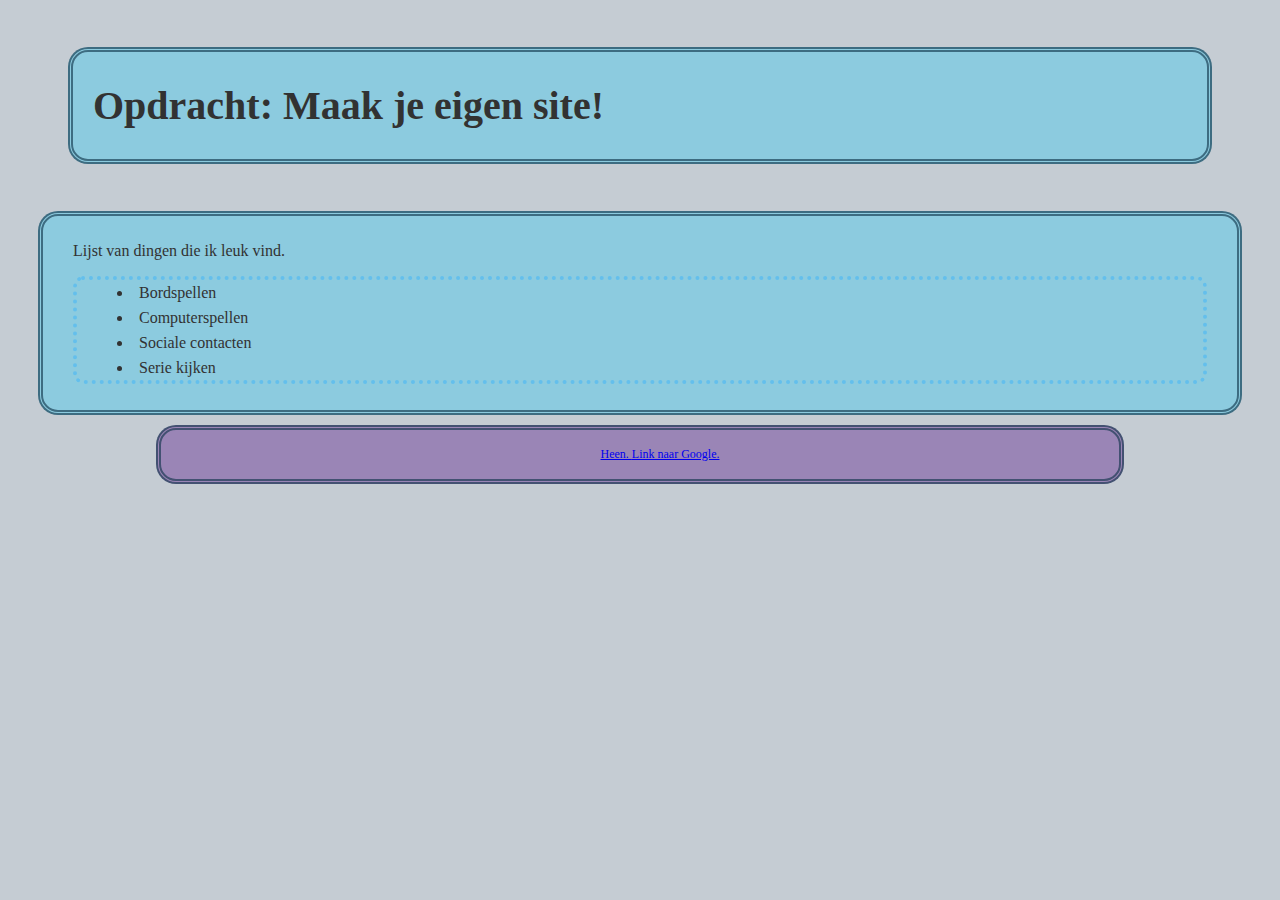
<file: index.html>
<!DOCTYPE html>
<html>

<head>
  <!-- hier zet je de code in de head tags -->
  <title> Opdrachten bij WincAcademy </title>

  <link rel="stylesheet" type="text/css" href="styles.css">
  <!-- Hier boven heb ik een link gemaakt om CSS te gebruiken-->
</head>

<body>

  <header>
    <h1 class="black-border">Opdracht: Maak je eigen site!</h1>
  </header>

  <main class="black-border">
    <!-- Hier boven heb ik een class gemaakt voor CSS-->
    <p>
      Lijst van dingen die ik leuk vind.
    <section>
      <ul id="border">
        <!-- Hier boven heb ik een ID gemaakt voor CSS-->
        <li>Bordspellen</li>
        <li>Computerspellen</li>
        <li>Sociale contacten</li>
        <li>Serie kijken</li>
      </ul>

    </section>
    </p>
  </main>


  <nav class="black-border">
    <aside>
      <ul>
        <li>

          <a href="about.html">
            Heen.
          </a>

        </li>
        <li>


          <a href="https://www.google.nl/" target="_blank">
            Link naar Google.
          </a>


        </li>
      </ul>
    </aside>
  </nav>

  <!-- hier zet je de code in de body tags-->
</body>

</html>
</file>
<file: styles.css>
body 
    {
    color: #323232;
    font-size: 16px;
    font-family: Georgia, 'Times New Roman', Times, serif;
    background-color: hsl(210, 13%, 50%, 0.4);
    
    }

main, header{
    margin: 10px 30px;
    
    padding-top: 10px;
    padding-right: 30px;
    padding-bottom: 10px;
    padding-left: 30px;

    padding: 10px 30px;
    }

h1{
    font-size: 250%;
    padding: 30px 20px;
}


main, h1
    {
        background-color: hsla(192, 100%, 50%, 0.288) ;
    }

main ul{
    padding: 10px auto;
    list-style: inside;
    line-height: 25px;
}

nav 
    {
        width: 75%; 
        margin: 0px auto;
        padding: 5px;
        text-align: center; 
        font-size:12px;
        background-color: hsla(275, 100%, 25%, 0.349);
    }

nav li{
    padding: 0px;
    list-style:none;
    display: inline;
}

a:hover{
    color: hsla(0, 0%, 0%, 0.8);
    text-indent: 1px;
    font-style: italic;
}

a:visited{
    color: hsla(120, 61%, 16%, 0.9)
}

    .black-border 
    {
        border: 5px double rgba(8, 45, 66, 0.6);
        border-radius: 20px;

    } 

    #border
    {
        border: 4px dotted rgba(60, 180, 250, 0.5);
        border-radius: 10px;
    }
</file>
